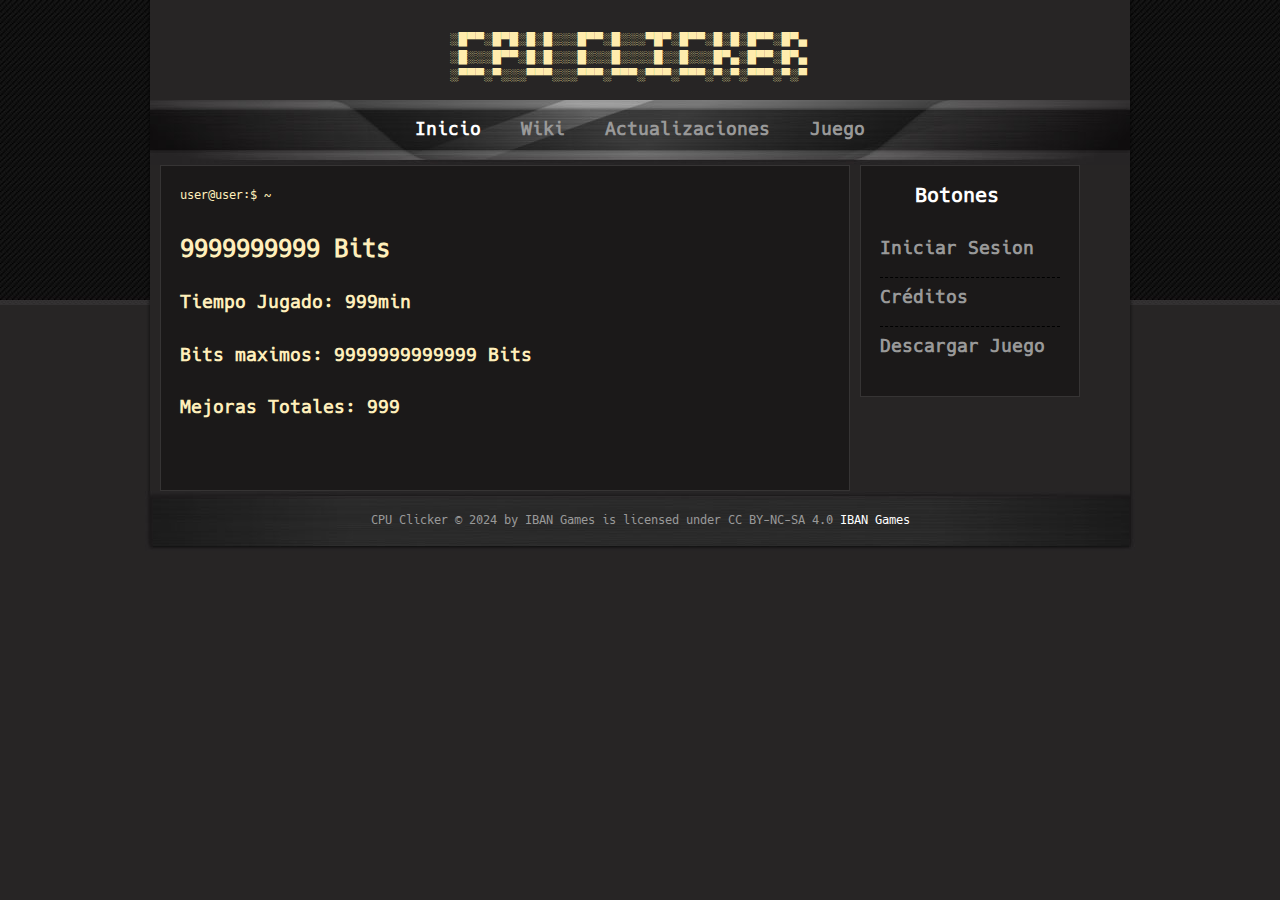
<file: Index.html>
<!DOCTYPE html PUBLIC "-//W3C//DTD XHTML 1.0 Transitional//EN" "http://www.w3.org/TR/xhtml1/DTD/xhtml1-transitional.dtd">
<html xmlns="http://www.w3.org/1999/xhtml">
<head>
<meta http-equiv="Content-Type" content="text/html; charset=utf-8" />
<title>Juego</title>
<meta name="keywords" content="" />
<meta name="description" content="" />
<link href="style.css" rel="stylesheet" type="text/css" />
</head>
<body>
<div id="templatemo_wrapper_outer">
<div id="templatemo_wrapper_inner">
    
	<div id="banner">
        
        <div id="titulo"
        
        
       >░█▀▀░█▀█░█░█░░░█▀▀░█░░░▀█▀░█▀▀░█░█░█▀▀░█▀▄<br>
        ░█░░░█▀▀░█░█░░░█░░░█░░░░█░░█░░░█▀▄░█▀▀░█▀▄<br>
        ░▀▀▀░▀░░░▀▀▀░░░▀▀▀░▀▀▀░▀▀▀░▀▀▀░▀░▀░▀▀▀░▀░▀
        </div>
        
    </div> <!-- end of banner -->
    
    <div id="menu">
	    <ul>
            <li><a href="index.html" class="current">Inicio</a></li>
            <li><a href="wiki.html">Wiki</a></li>
            <li><a href="actualizaciones.html">Actualizaciones</a></li>
            <li><a href="juego.html">Juego</a></li>
            
        </ul>
    </div> <!-- end of menu -->
    
    <div id="content_wrapper">
    
    	
        
        <div class="content margin_right_10">
        
        	<div id="usuario">
                <p class="padding">user@user:$ ~</p>
                <h1 class="padding">9999999999 Bits</h1>
                <h2 class="padding">Tiempo Jugado: 999min</h2>
                <h2 class="padding">Bits maximos: 9999999999999 Bits</h2>
                <h2 class="padding">Mejoras Totales: 999</h2>
            </div>
            
        	<div class="margin_bottom_40"></div>
        </div> <!-- end of content -->
        <div class="right">
            
            <div class="header_01">Botones</div>
            <div class="margin_bottom_20"></div>

            
            <div class="latest_news border_bottom">
                <div class="header_03"><a href="CrearCuenta.php">Iniciar Sesion</a></div>
                
			</div>
                        
            <div class="margin_bottom_10"></div>
            
			<div class="latest_news border_bottom">
                <div class="header_03"><a href="creditos.html">Créditos</a></div>
               
			</div>
            <div class="margin_bottom_10"></div>
            
            <div class="header_03" ><a href="cuenta.html">Descargar Juego</a></div>                    
        </div> <!-- end of right side bar -->
        
        
    	
        <div class="cleaner"></div>    
    </div> <!-- end of content wrapper -->
    
</div>
</div>

 <div id="footer">
    CPU Clicker © 2024 by IBAN Games is licensed under CC BY-NC-SA 4.0  <a href="#">IBAN Games</a> <!-- Credit: www.templatemo.com -->
   	</div> <!-- end of footer -->
   
    
    
<!-- templatemo 131 game -->
<!-- 
Game Template 
http://www.templatemo.com/preview/templatemo_131_game 
-->
</body>
</html>
</file>
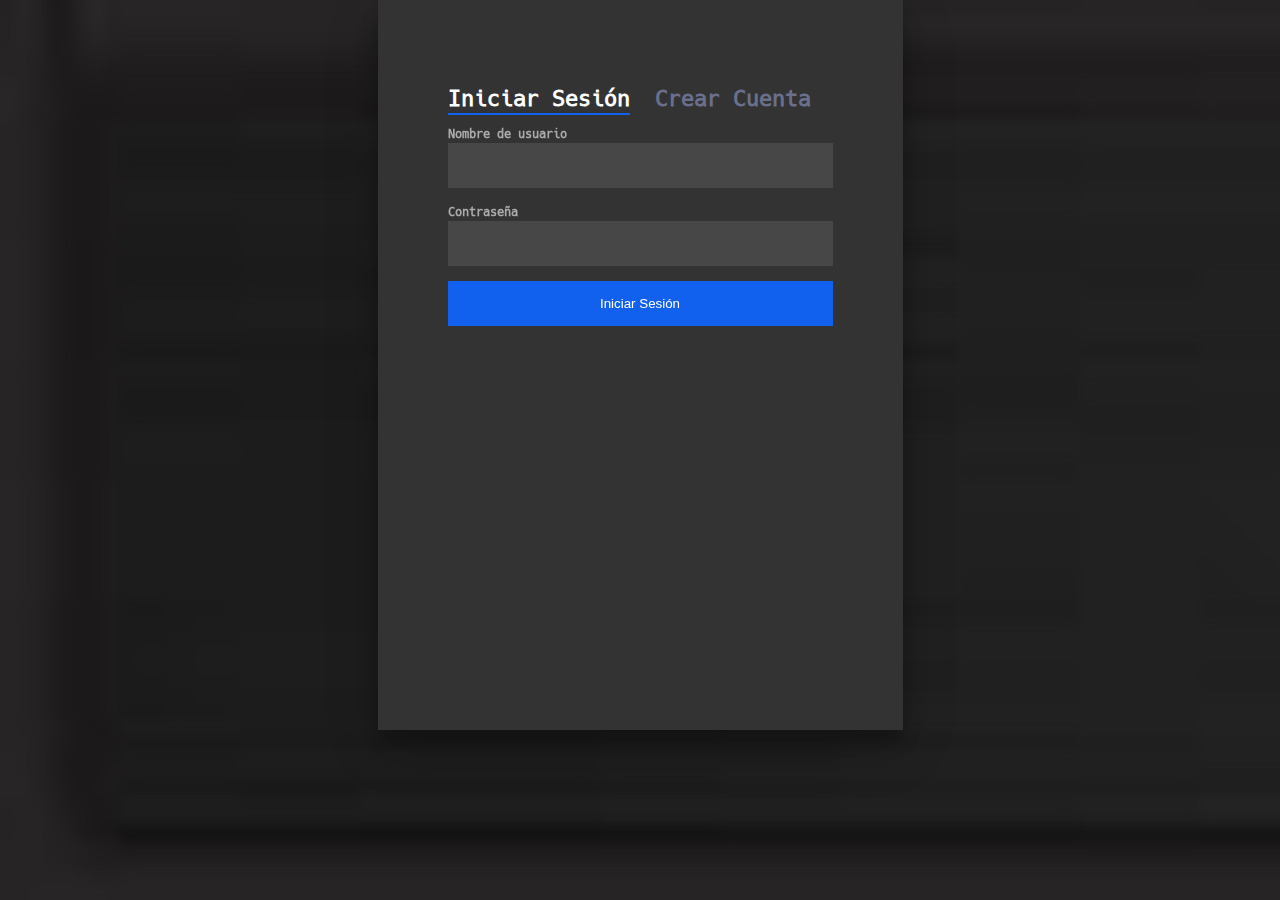
<file: cuenta.html>
<script>
  function comprobarContrasennasIguales(){
    var pass = document.getElementById("pass").value;
    var pass2 = document.getElementById("pass2").value;
    if(pass != pass2){
      alert("Las contraseñas deben coincidir")
    }
    return;
  
  }
</script>
<!DOCTYPE html>
<html>
<head>
  <link rel="stylesheet" href="cuenta.css" />
  <title>Form</title>
</head>
<body>
  
  <div class="login-wrap">
    
    <div class="login-html">
      <input id="tab-1" type="radio" name="tab" class="sign-in" checked><label for="tab-1" class="tab">Iniciar Sesión</label>
      <input id="tab-2" type="radio" name="tab" class="sign-up"><label for="tab-2" class="tab">Crear Cuenta</label>
      <div class="login-form">
        
        <div class="sign-in-htm">
          <form name="formIniciarSesion" action="localhost\iniciar.php" method="post" class="form" >
          <div class="group">
            <label for="usuario" class="label">Nombre de usuario</label>
            <input id="usuario" type="text" class="input" name="userIniciar">
          </div>
          <div class="group">
            <label for="pass" class="label">Contraseña</label>
            <input id="pass" type="password" class="input" data-type="password" name="passwordIniciar">
          </div>
          <div class="group">
            <input type="submit" class="button" value="Iniciar Sesión">
          </div>
        </form>
        </div>
        
        <div class="sign-up-htm">
          <form name="formCrearCuenta" action="localhost\cuenta.php" method="post" class="form" >
          <div class="group">
            <label for="name" class="label">Nombre</label>
            <input id="name" type="text" class="input" name="nombre">
          </div>
          <div class="group">
            <label for="ap" class="label">Apellido</label>
            <input id="ap" type="text" class="input" name="apellido">
          </div>
          <div class="group">
            <label for="fecha" class="label">Fecha de nacimiento</label>
            <input id="fecha" type="date" class="input" data-type="date">
          </div>
          <div class="group">
            <label for="correo" class="label">Correo Electrónico</label>
            <input id="correo" type="text" class="input" name="correo" 
            pattern="[\w]+@[a-zA-Z]+\.[a-z]{2,4}" title="introduzca un Correo Electrónico válido">
          </div>
          <div class="group">
            <label for="user" class="label">Nombre de usuario</label>
            <input id="user" type="text" class="input" name="user" pattern="[\w]{5,25}" title="El nombre de usuario debe de ser como mínimo de 5 carácteres">
          </div>
          <div class="group">
            <label for="pass" class="label">Contraseña</label>
            <input id="pass" type="password" class="input" data-type="password" name="password" 
            pattern="^((?=\S*?[A-Z])(?=\S*?[a-z])(?=\S*?[0-9]).{7,})\S$" title="la contraseña debe tener una mayuscula, minuscula, numero y debe ser como mínimo de 8 de longitud">
          </div>
          <div class="group">
            <label for="pass2" class="label">Repetir contraseña</label>
            <input id="pass2" type="password" class="input" data-type="password" name="password" pattern="^((?=\S*?[A-Z])(?=\S*?[a-z])(?=\S*?[0-9]).{7,})\S$">
          </div>
          <div class="group">
            <input type="submit" class="button" onclick="comprobarContrasennasIguales()" value="Crear Cuenta">
          </div>
          
          
        </form>
          </div>
        
        </div>
      
      </div>
    </div>
 

</body>
</html>
</file>
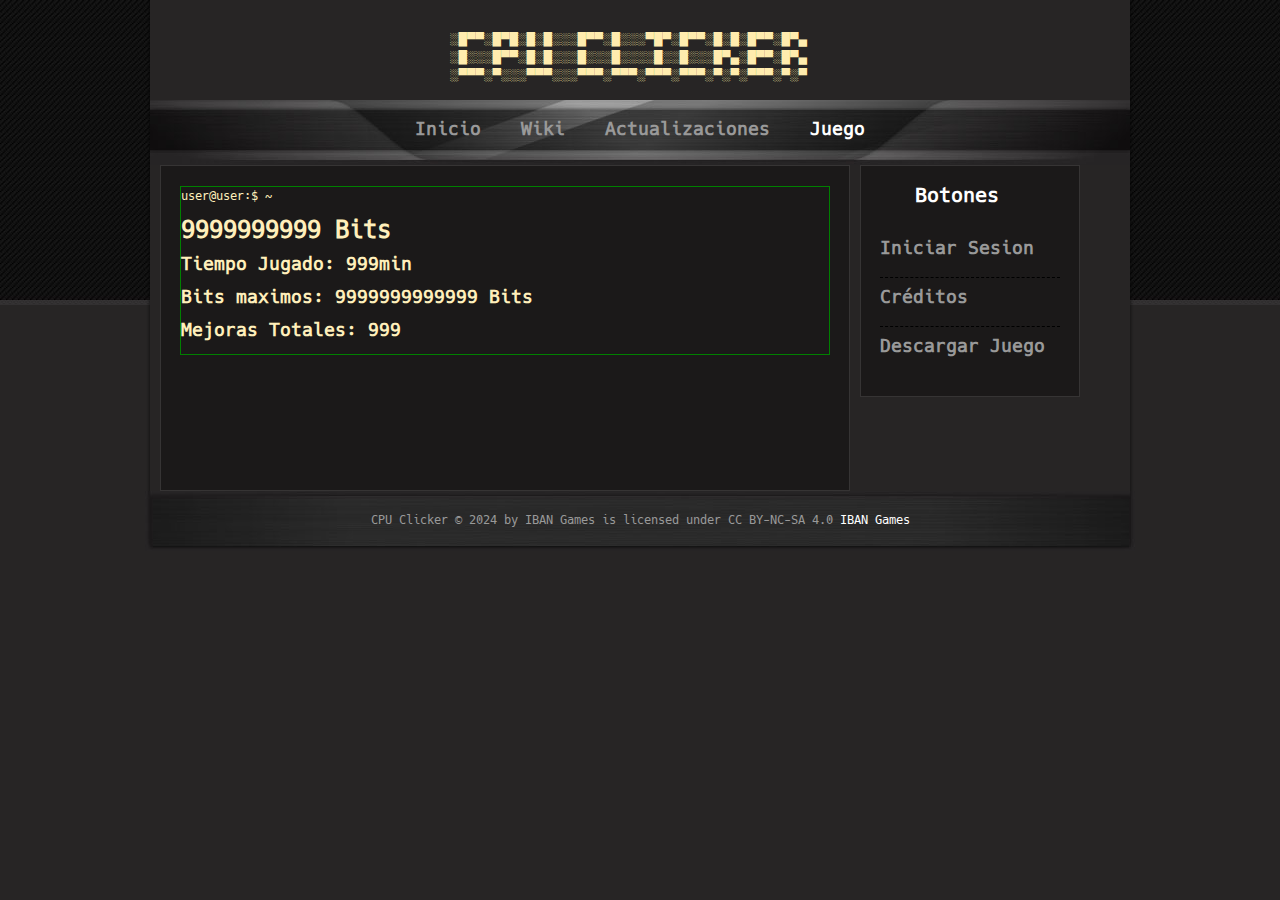
<file: juego.html>
<!DOCTYPE html PUBLIC "-//W3C//DTD XHTML 1.0 Transitional//EN" "http://www.w3.org/TR/xhtml1/DTD/xhtml1-transitional.dtd">
<html xmlns="http://www.w3.org/1999/xhtml">
<head>
<meta http-equiv="Content-Type" content="text/html; charset=utf-8" />
<title>Game Website Template, Free Download, XHTML/CSS Layout</title>
<meta name="keywords" content="" />
<meta name="description" content="" />
<link href="juego.css" rel="stylesheet" type="text/css" />
</head>
<body>
<div id="templatemo_wrapper_outer">
<div id="templatemo_wrapper_inner">
    
	<div id="banner">
        
        <div id="titulo"
        
        
       >░█▀▀░█▀█░█░█░░░█▀▀░█░░░▀█▀░█▀▀░█░█░█▀▀░█▀▄<br>
        ░█░░░█▀▀░█░█░░░█░░░█░░░░█░░█░░░█▀▄░█▀▀░█▀▄<br>
        ░▀▀▀░▀░░░▀▀▀░░░▀▀▀░▀▀▀░▀▀▀░▀▀▀░▀░▀░▀▀▀░▀░▀
        </div>
        
    </div> <!-- end of banner -->
    
    <div id="menu">
	    <ul>
            <li><a href="index.php">Inicio</a></li>
            <li><a href="wiki.html">Wiki</a></li>
            <li><a href="actualizaciones.html">Actualizaciones</a></li>
            <li><a href="juego.html" class="current">Juego</a></li>
            
        </ul>
    </div> <!-- end of menu -->
    
    <div id="content_wrapper">
    
    	
        
        <div class="content margin_right_10">
        
        	<div id="usuario">
                <p class="padding">user@user:$ ~</p>
                <h1 class="padding">9999999999 Bits</h1>
                <h2 class="padding">Tiempo Jugado: 999min</h2>
                <h2 class="padding">Bits maximos: 9999999999999 Bits</h2>
                <h2 class="padding">Mejoras Totales: 999</h2>
            </div>
            
        	<div class="margin_bottom_40"></div>
        </div> <!-- end of content -->
        <div class="right">
            
            <div class="header_01">Botones</div>
            <div class="margin_bottom_20"></div>

            
            <div class="latest_news border_bottom">
                <div class="header_03"><a href="CrearCuenta.php">Iniciar Sesion</a></div>
                
			</div>
                        
            <div class="margin_bottom_10"></div>
            
			<div class="latest_news border_bottom">
                <div class="header_03"><a href="creditos.html">Créditos</a></div>
               
			</div>
            <div class="margin_bottom_10"></div>
            
            <div class="header_03" ><a href="cuenta.html">Descargar Juego</a></div>                    
        </div> <!-- end of right side bar -->
        
        
    	
        <div class="cleaner"></div>    
    </div> <!-- end of content wrapper -->
    
</div>
</div>

 <div id="footer">
    CPU Clicker © 2024 by IBAN Games is licensed under CC BY-NC-SA 4.0  <a href="#">IBAN Games</a> <!-- Credit: www.templatemo.com -->
   	</div> <!-- end of footer -->
   
    
    
<!-- templatemo 131 game -->
<!-- 
Game Template 
http://www.templatemo.com/preview/templatemo_131_game 
-->
</body>
</html>
</file>
<file: style.css>
/*
CSS Credit: http://www.templatemo.com
*/

/* 
Game Template 
http://www.templatemo.com/preview/templatemo_131_game 
*/
body {
	margin: 0;
	padding: 0;
	line-height: 1.5em;
	
	font-size: 12px;
	color: #999;
	background: #272525 url(images/templatemo_top_bg.jpg) repeat-x;
}
@font-face {
	font-family: hack;
	src: url(Hack-Regular.ttf);
  }

a:link, a:visited { color: #FFFFFF; text-decoration: none; font-weight: normal; } 
a:active, a:hover { color: #ffffff; text-decoration: underline; }

p {
	margin: 0px;
	padding: 0px;
	text-align: justify;
	font-family: hack;
}

img {
	margin: 0px;
	padding: 0px;
	border: none;
}

.cleaner { clear: both; width: 100%; height: 0px; font-size: 0px;  }

.margin_bottom_10 { clear: both; width: 100%; height: 10px; font-size: 1px;	}
.margin_bottom_20 { clear: both; width: 100%; height: 20px; font-size: 1px;	}
.margin_bottom_30 { clear: both; width: 100%; height: 30px; font-size: 1px;	}
.margin_bottom_40 { clear: both; width: 100%; height: 40px; font-size: 1px;	}
.margin_bottom_50 { clear: both; width: 100%; height: 50px; font-size: 1px;	}
.margin_bottom_60 { clear: both; width: 100%; height: 60px; font-size: 1px;	}

.margin_right_10 { margin-right: 10px; }
.margin_right_60 { margin-right: 60px; }

.horizontal_divider {
	background: url(images/templatemo_horizontal_divider.jpg) bottom repeat-x;
}

.border_bottom {
	border-bottom: 1px dashed #000;
}

.fl {
	float: left;
}

.fr {
	float: right;
}

.rc_btn_01 a {
	clear: both;
	display: block;
	width: 120px;
	height: 25px;
	padding: 5px 0 0 0;
	font-size: 12px;
	text-align: center;
	color: #000000;
	text-decoration: none;
	border: none; 
	background: url(images/templatemo_button_01.png) no-repeat;
	font-family: hack;
}

#templatemo_wrapper_outer {
	width: 100%;
	margin: 0 auto;
}

#templatemo_wrapper_inner {
	width: 980px;
	margin: 0 auto;
	padding: 0 5px;
	background: url(images/templatemo_wrapper_bg.png) repeat-y;
}

#banner {
	width: 980px;
	height: 100px;
	
}
#titulo{
    color:#ffecad;
	margin-left: 300px;
	position: absolute;
	margin-top: 30px;
	
	
}

/* menu */

#menu {
	clear: both;
	width: 700px;
	height: 65px;
	padding: 0 230px;
	background: url(images/templatemo_menu_bg.jpg) no-repeat;
	font-family: hack;
}

#menu ul {
	width: 500px;
	margin: 0px;
	padding: 20px 0 0 15px;
	list-style: none;
}

#menu ul li {
	display: inline;
}

#menu ul li a {
	float: left;
	padding: 0 20px;
	text-align: center;
	font-size: 18px;
	text-decoration: none;
	color: #999999;	
	font-weight: bold;
}

#menu li a:hover, #menu li .current {
	color: #ffffff;
}
/* end of menu*/
.right {
	float: left;
	width: 180px;
	padding: 20px 19px 0 19px;
	background: #1b1919;
	border: 1px solid #363434;	
	height: 210px;
	font-size: 18px;
	font-weight: bold;
	font-family: hack;
}



#usuario{
    color:rgb(255, 239, 187);
    grid-area: 1 / 1;
   
	font-family: hack;
}
.padding{
    padding-bottom: 3%;
    
}


.content {
	float: left;
	width: 650px;
	padding: 20px 19px 0 19px;
	background: #1b1919;
	border: 1px solid #363434;
	margin-left: 10px;
	font-family: hack;
}

.header_01 {
	padding: 0 0 5px 0;
	margin: 0 0 10px 35px;
	font-size: 20px;
	font-weight: bold;
	color: #ffffff;
	font-family: hack;
	/*color: #e40b0b;*/
}


.header_03 {
	padding: 0 0 20px 0;
	font-size: 18px;
	font-family: hack;
	
	/*color: #99be29;*/	
}

.header_03 a { color: #999999; text-decoration: none; font-weight: bold; }
.header_03 a:hover { color: #ffffff; }


#footer {
	clear: both;
	width: 990px;
	height: 40px;
	margin: 0 auto;
	padding: 20px 0 0 0;
	text-align: center;
	background: url(images/footer.jpg) no-repeat;
	font-family: hack;
	
}
</file>
<file: cuenta.css>
@font-face {
	font-family: hack;
	src: url(Hack-Regular.ttf);
  }
body {
    margin: 0;
    color: #6a6f8c;
    background-image: url(images/cuentaFondo.jpg);
    font: 600 16px/18px hack;
    
  }
  *,
  :after,
  :before {
    box-sizing: border-box;
  }
  .clearfix:after,
  .clearfix:before {
    content: "";
    display: table;
  }
  .clearfix:after {
    clear: both;
    display: block;
  }
  a {
    color: inherit;
    text-decoration: none;
  }
  .login-wrap {
    width: 100%;
    margin: auto;
    max-width: 525px;
    min-height: 730px;
    position: relative;
    background-color: #aaa;
     
    box-shadow: 0 12px 15px 0 rgba(0, 0, 0, 0.24),
      0 17px 50px 0 rgba(0, 0, 0, 0.19);
  }
  .login-html {
    width: 100%;
    height: 100%;
    position: absolute;
    padding: 90px 70px 50px 70px;
    background: rgba(38, 38, 39, 0.9);
  }
  .login-html .sign-in-htm,
  .login-html .sign-up-htm {
    top: 0;
    left: 0;
    right: 0;
    bottom: 0;
    position: absolute;
    transform: rotateY(180deg);
    backface-visibility: hidden;
    transition: all 0.4s linear;
  }
  .login-html .sign-in,
  .login-html .sign-up,
  .login-form .group .check {
    display: none;
  }
  .login-html .tab {
    font-size: 22px;
    margin-right: 15px;
    cursor: pointer;
    padding-bottom: 5px;
    margin: 0 15px 10px 0;
    display: inline-block;
    border-bottom: 2px solid transparent;
  }
  .login-html .sign-in:checked + .tab,
  .login-html .sign-up:checked + .tab {
    color: #fff;
    border-color: #1161ee;
    cursor: pointer;
  }
  .login-form {
    min-height: 345px;
    position: relative;
    perspective: 1000px;
    transform-style: preserve-3d;
  }
  .login-form .group {
    margin-bottom: 15px;
  }
  .login-form .group .label,
  .login-form .group .input,
  .login-form .group .button {
    width: 100%;
    color: #fff;
    display: block;
  }
  .login-form .group .input,
  .login-form .group .button {
    border: none;
    padding: 15px 20px;
    
    background: rgba(255, 255, 255, 0.1);
  }
  .login-form .group input[data-type="password"] {
    -webkit-text-security: circle;
  }
  .login-form .group .label {
    color: #aaa;
    font-size: 12px;
  }
  .login-form .group .button {
    background: #1161ee;
    cursor: pointer;
  }
  .login-form .group .button:hover {
      background:#1454c4;
      cursor: pointer;
    }
  .login-form .group label .icon {
    width: 15px;
    height: 15px;
    border-radius: 2px;
    position: relative;
    display: inline-block;
    background: rgba(255, 255, 255, 0.1);
  }
  .login-form .group label .icon:before,
  .login-form .group label .icon:after {
    content: "";
    width: 10px;
    height: 2px;
    background: #fff;
    position: absolute;
    transition: all 0.2s ease-in-out 0s;
  }
  .login-form .group label .icon:before {
    left: 3px;
    width: 5px;
    bottom: 6px;
    transform: scale(0) rotate(0);
  }
  .login-form .group label .icon:after {
    top: 6px;
    right: 0;
    transform: scale(0) rotate(0);
  }
  .login-form .group .check:checked + label {
    color: #fff;
  }
  .login-form .group .check:checked + label .icon {
    background: #1161ee;
  }
  .login-form .group .check:checked + label .icon:before {
    transform: scale(1) rotate(45deg);
  }
  .login-form .group .check:checked + label .icon:after {
    transform: scale(1) rotate(-45deg);
  }
  .login-html
    .sign-in:checked
    + .tab
    + .sign-up
    
    + .tab
    + .login-form
    .sign-in-htm {
    transform: rotate(0);
  }
  .login-html .sign-up:checked + .tab + .login-form .sign-up-htm {
    transform: rotate(0);
  }
  .hr {
    height: 2px;
    margin: 60px 0 50px 0;
    background: rgba(255, 255, 255, 0.2);
  }
  .foot-lnk {
    text-align: center;
  }
</file>
<file: juego.css>
/*
CSS Credit: http://www.templatemo.com
*/

/* 
Game Template 
http://www.templatemo.com/preview/templatemo_131_game 
*/
body {
	margin: 0;
	padding: 0;
	line-height: 1.5em;
	
	font-size: 12px;
	color: #999;
	background: #272525 url(images/templatemo_top_bg.jpg) repeat-x;
}
@font-face {
	font-family: hack;
	src: url(Hack-Regular.ttf);
  }

a:link, a:visited { color: #FFFFFF; text-decoration: none; font-weight: normal; } 
a:active, a:hover { color: #fafafa; text-decoration: underline; }

p {
	margin: 0px;
	padding: 0px;
	text-align: justify;
	font-family: hack;
}

img {
	margin: 0px;
	padding: 0px;
	border: none;
}

.cleaner { clear: both; width: 100%; height: 0px; font-size: 0px;  }

.margin_bottom_10 { clear: both; width: 100%; height: 10px; font-size: 1px;	}
.margin_bottom_20 { clear: both; width: 100%; height: 20px; font-size: 1px;	}
.margin_bottom_30 { clear: both; width: 100%; height: 30px; font-size: 1px;	}
.margin_bottom_40 { clear: both; width: 100%; height: 135px; font-size: 1px;	}
.margin_bottom_50 { clear: both; width: 100%; height: 50px; font-size: 1px;	}
.margin_bottom_60 { clear: both; width: 100%; height: 60px; font-size: 1px;	}

.margin_right_10 { margin-right: 10px; }
.margin_right_60 { margin-right: 60px; }

.horizontal_divider {
	background: url(images/templatemo_horizontal_divider.jpg) bottom repeat-x;
}

.border_bottom {
	border-bottom: 1px dashed #000;
}

.fl {
	float: left;
}

.fr {
	float: right;
}

.rc_btn_01 a {
	clear: both;
	display: block;
	width: 120px;
	height: 25px;
	padding: 5px 0 0 0;
	font-size: 12px;
	text-align: center;
	color: #000000;
	text-decoration: none;
	border: none; 
	background: url(images/templatemo_button_01.png) no-repeat;
	font-family: hack;
}

#templatemo_wrapper_outer {
	width: 100%;
	margin: 0 auto;
}

#templatemo_wrapper_inner {
	width: 980px;
	margin: 0 auto;
	padding: 0 5px;
	background: url(images/templatemo_wrapper_bg.png) repeat-y;
}

#banner {
	width: 980px;
	height: 100px;
	
}
#titulo{
    color:#ffecae;
	margin-left: 300px;
	position: absolute;
	margin-top: 30px;
	
	
}

/* menu */

#menu {
	clear: both;
	width: 600px;
	height: 65px;
	padding: 0 230px;
	background: url(images/templatemo_menu_bg.jpg) no-repeat;
	font-family: hack;
}

#menu ul {
	width: 500px;
	margin: 0px;
	padding: 20px 0 0 15px;
	list-style: none;
}

#menu ul li {
	display: inline;
}

#menu ul li a {
	float: left;
	padding: 0 20px;
	text-align: center;
	font-size: 18px;
	text-decoration: none;
	color: #999999;	
	font-weight: bold;
}

#menu li a:hover, #menu li .current {
	color: #ffffff;
}
/* end of menu*/
.right {
	float: left;
	width: 180px;
	padding: 20px 19px 0 19px;
	background: #1b1919;
	border: 1px solid #363434;	
	height: 210px;
	font-size: 18px;
	font-weight: bold;
	font-family: hack;
}



#usuario{
    color:rgb(255, 239, 187);
    grid-area: 1 / 1;
    border: solid green 1px;
	font-family: hack;
    
}



.content {
	float: left;
	width: 650px;
	padding: 20px 19px 0 19px;
	background: #1b1919;
	border: 1px solid #363434;
	margin-left: 10px;
	font-family: hack;
}

.header_01 {
	padding: 0 0 5px 0;
	margin: 0 0 10px 35px;
	font-size: 20px;
	font-weight: bold;
	color: #ffffff;
	font-family: hack;
	/*color: #e40b0b;*/
}

.header_03 {
	padding: 0 0 20px 0;
	font-size: 18px;
	font-family: hack;
	
	/*color: #99be29;*/	
}

.header_03 a { color: #999999; text-decoration: none; font-weight: bold; }
.header_03 a:hover { color: #ffffff; }


#footer {
	clear: both;
	width: 990px;
	height: 40px;
	margin: 0 auto;
	padding: 20px 0 0 0;
	text-align: center;
	background: url(images/footer.jpg) no-repeat;
	font-family: hack;
	
}
</file>
